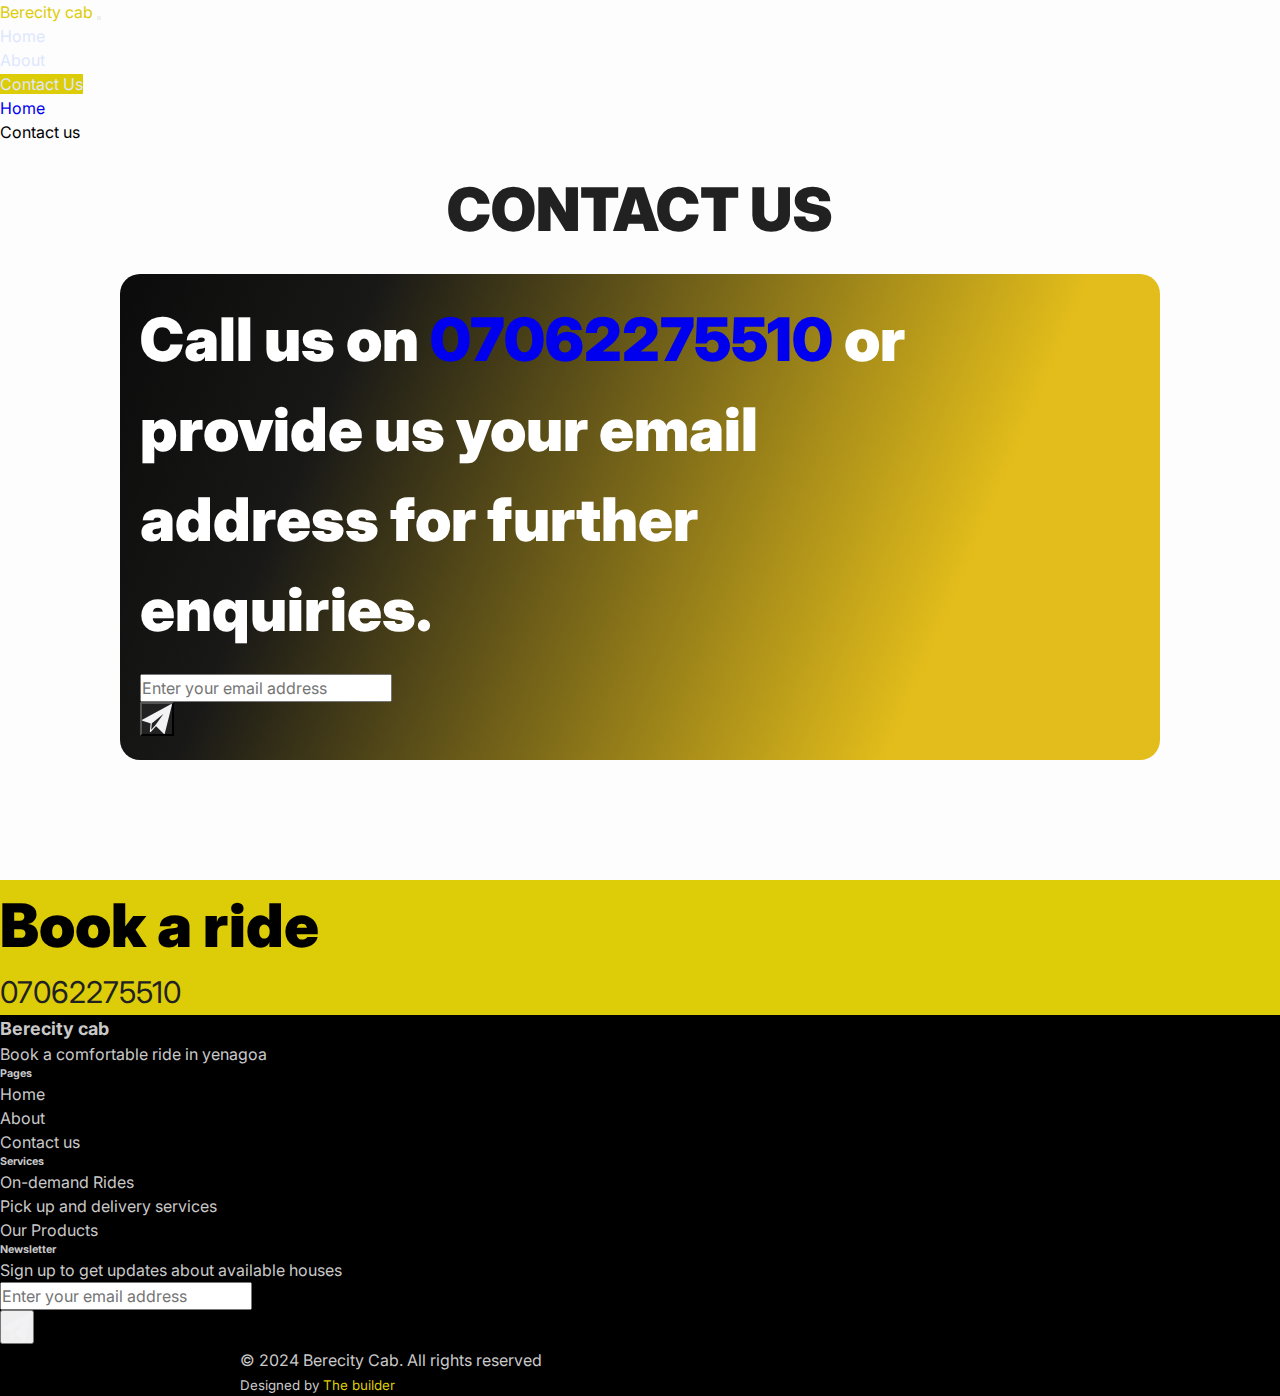
<file: pages/contact.html>
<!DOCTYPE html>
<html lang="en">
  <head>
    <meta charset="UTF-8" />
    <meta name="viewport" content="width=device-width, initial-scale=1.0" />
    <title>Berecity cab | Contact</title>
    <link rel="preconnect" href="https://fonts.googleapis.com" />
    <link rel="preconnect" href="https://fonts.gstatic.com" crossorigin />
    <link
      href="https://fonts.googleapis.com/css2?family=Archivo+Black&display=swap"
      rel="stylesheet"
    />
    <link rel="preconnect" href="https://fonts.googleapis.com" />
    <link rel="preconnect" href="https://fonts.gstatic.com" crossorigin />
    <link
      href="https://fonts.googleapis.com/css2?family=Inter:wght@400;700&display=swap"
      rel="stylesheet"
    />

    <!-- Bootstrap -->

    <link
      href="https://cdn.jsdelivr.net/npm/bootstrap@5.3.2/dist/css/bootstrap.min.css"
      rel="stylesheet"
      integrity="sha384-T3c6CoIi6uLrA9TneNEoa7RxnatzjcDSCmG1MXxSR1GAsXEV/Dwwykc2MPK8M2HN"
      crossorigin="anonymous"
    />
    <script
      src="https://cdn.jsdelivr.net/npm/bootstrap@5.3.2/dist/js/bootstrap.bundle.min.js"
      integrity="sha384-C6RzsynM9kWDrMNeT87bh95OGNyZPhcTNXj1NW7RuBCsyN/o0jlpcV8Qyq46cDfL"
      crossorigin="anonymous"
    ></script>
    <link
      rel="stylesheet"
      href="https://cdnjs.cloudflare.com/ajax/libs/animate.css/4.1.1/animate.min.css"
    />

    <link
      rel="stylesheet"
      href="https://cdnjs.cloudflare.com/ajax/libs/font-awesome/6.5.2/css/all.min.css"
      integrity="sha512-SnH5WK+bZxgPHs44uWIX+LLJAJ9/2PkPKZ5QiAj6Ta86w+fsb2TkcmfRyVX3pBnMFcV7oQPJkl9QevSCWr3W6A=="
      crossorigin="anonymous"
      referrerpolicy="no-referrer"
    />

    <link rel="stylesheet" href="../../css/index.css" />
    <link rel="stylesheet" href="../../css/contact.css" />
  </head>
  <body>
    <!-- Navigation -->
    <nav class="navbar navbar-expand-lg bg-black py-3 px-md-3">
      <div class="container-fluid gap-4">
        <a
          class="navbar-brand animate__animated animate__fadeIn fw-bold text-clr-yellow"
          href="/"
          >Berecity cab</a
        >
        <button
          class="navbar-toggler bg-light"
          type="button"
          data-bs-toggle="collapse"
          data-bs-target="#navbarNav"
          aria-controls="navbarNav"
          aria-expanded="false"
          aria-label="Toggle navigation"
        >
          <span class="navbar-toggler-icon"></span>
        </button>
        <div
          class="collapse navbar-collapse animate__animated animate__fadeIn flex-grow-0"
          id="navbarNav"
        >
          <ul class="navbar-nav">
            <li class="nav-item">
              <a class="nav-link px-md-3" aria-current="page" href="/">Home</a>
            </li>
            <li class="nav-item">
              <a class="nav-link px-md-3" href="./about.html">About</a>
            </li>
            <li class="nav-item">
              <a
                href="./contact.html"
                class="text-dark bg-yellow underline-none rounded-pill px-md-3 px-2 py-2 d-inline-block"
                >Contact Us</a
              >
            </li>
          </ul>
        </div>
      </div>
    </nav>
    <nav style="--bs-breadcrumb-divider: '>'" aria-label="breadcrumb ">
      <ol class="breadcrumb p-2">
        <li class="breadcrumb-item text-black">
          <a href="/index.html">Home</a>
        </li>
        <li class="breadcrumb-item active text-blue" aria-current="page">
          Contact us
        </li>
      </ol>
    </nav>
    <!-- Contact us section -->
    <section class="contact-us__section">
      <h1 class="contact-us__section-h1">Contact us</h1>
      <div class="content d-flex flex-column align-items-center px-6 py-4">
        <h2 class="contact-us__section-h2">
          Call us on
          <a class="text-white text-center underline" href="tel:+2347062275510"
            >07062275510</a
          >
          or provide us your email address for further enquiries.
        </h2>
        <div class="form__wrapper rounded border">
          <form class="input-group">
            <input
              type="email"
              placeholder="Enter your email address"
              aria-describedby="button-addon1"
              class="form-control border-0 shadow-0"
            />
            <div class="input-group-append">
              <button
                id="button-addon1"
                type="submit"
                class="btn btn-link bg-mid-black"
              >
                <img src="/assets/images/icons/paper-plane-30.png" alt="" />
              </button>
            </div>
          </form>
        </div>
      </div>
    </section>

    <section
      class="col-12 contact-us px-4 py-5 d-flex flex-column justify-content-center align-items-center"
      id="contact-us"
    >
      <h2 class="contact_h2 text-center mt-3">Book a ride</h2>
      <ul>
        <li>
          <a href="tel:+2347062275510"
            ><i class="fas fa-phone"></i> 07062275510</a
          >
        </li>
      </ul>
    </section>
    <!-- footer -->

    <footer class="footer">
      <div class="mx-3 mx-md-5 py-5">
        <div class="row">
          <div class="col-lg-4 col-md-6 mb-4 mb-lg-0">
            <h3>Berecity cab</h3>
            <p class="font-italic">Book a comfortable ride in yenagoa</p>
          </div>
          <div class="col-lg-2 col-md-6 mb-4 mb-lg-0">
            <h6 class="text-uppercase fw-bold mb-4">Pages</h6>
            <ul class="list-unstyled mb-0 text-decoration-none">
              <li class="mb-2">
                <a href="/" class="text-decoration-none">Home</a>
              </li>
              <li class="mb-2">
                <a href="./about.html" class="text-decoration-none">About</a>
              </li>

              <li class="mb-2">
                <a href="./contact.html" class="text-decoration-none"
                  >Contact us</a
                >
              </li>
            </ul>
          </div>
          <div class="col-lg-2 col-md-6 mb-4 mb-lg-0">
            <h6 class="text-uppercase fw-bold mb-4">Services</h6>
            <ul class="list-unstyled mb-0">
              <li class="mb-2">
                <a href="#" class="text-decoration-none">On-demand Rides</a>
              </li>
              <li class="mb-2">
                <a href="#" class="text-decoration-none"
                  >Pick up and delivery services</a
                >
              </li>
              <li class="mb-2">
                <a href="#" class="text-decoration-none">Our Products</a>
              </li>
            </ul>
          </div>
          <div class="col-lg-4 col-md-6 mb-lg-0">
            <h6 class="text-uppercase fw-bold mb-4">Newsletter</h6>
            <p class="mb-4">Sign up to get updates about available houses</p>
            <div class="p-1 rounded border">
              <form class="input-group">
                <input
                  type="email"
                  placeholder="Enter your email address"
                  aria-describedby="button-addon1"
                  class="form-control border-0 shadow-0"
                />
                <div class="input-group-append">
                  <button id="button-addon1" type="submit" class="btn btn-link">
                    <img src="/assets/images/icons/paper-plane-30.png" alt="" />
                  </button>
                </div>
              </form>
            </div>
          </div>
        </div>
      </div>

      <!-- Copyrights -->
      <div class="pt-4">
        <div class="container text-center">
          <p class="mb-0 py-2">© 2024 Berecity Cab. All rights reserved</p>
          <small
            >Designed by
            <a href="" class="text-clr-yellow">The builder</a></small
          >
        </div>
      </div>
    </footer>
  </body>
</html>
</file>
<file: css/contact.css>
/* CSS Index
---------------------------------------
1. CONTACT US CSS
2. FORM CSS

*/

/*********************************************/
/*              CONTACT US CSS                 "/
/*********************************************/

body {
  background-color: var(--grey);
}

.contact-us__section {
  margin-top: var(--medium-spacing);
  margin-bottom: var(--extra-large-spacing);
}

.content {
  border-radius: 20px;


background: rgb(0,0,0);
background: linear-gradient(113deg, rgba(0,0,0,1) 0%, rgba(11,11,11,1) 0%, rgba(24,24,23,1) 21%, rgba(226,188,24,0.9864320728291317) 78%);

  margin: var(--medium-spacing);
  padding: var(--medium-spacing);
}

@media (min-width: 900px) {
  .content {
    margin: var(--medium-spacing) var(--extra-large-spacing);
    padding: var(--medium-spacing);
  }
}

h1 {
  text-align: center;
  text-transform: uppercase;
  font-size: var(--semi-large-fs);
  font-weight: 900;
  color: var(--mid-black);
  margin: var(--medium-spacing);
}

@media (min-width: 900px) {
  h1 {
    margin: var(--medium-spacing);
    font-size: var(--large-fs);
  }
}


h2 {
  font-size: var(--medium-fs);
  font-weight: 900;
}

.contact-us__section-h2 {

  color: white;
}

@media (min-width: 900px) {
  h2 {
    font-size: var(--large-fs);
    width: 80%;
  }
}
/*********************************************/
/*              FORM CSS                 "/
/*********************************************/

.form__wrapper {
  width: 100%;
  margin-top: var(--medium-spacing);
}

@media (min-width: 900px) {
  .form__wrapper {
    margin-top: var(--medium-spacing);
    width: 60%;
  }
}
</file>
<file: css/index.css>
/*
Author: buildervision1@gmail.com
Support: buildervision1@gmail.com
Description: Berecity cab Bootstrap
Version: 1.0
*/

/* CSS Index
---------------------------------------
1. RESET 
2. VARIABLES
3. UTILITY 
4. GENERAL STYLES
5. NAVBAR 
6. HERO SECTION
7. SERVICES 
8. CONTACT US
9. FOOTER
*/

/*********************************************/
/*              RESET CSS                  "/
/*********************************************/

*,
ul,
p {
  padding: 0;
  margin: 0;
  box-sizing: border-box;
  list-style: none;
  text-decoration: none;
}
a {
  text-decoration: none !important;
}
*,
*::before,
*::after {
  box-sizing: border-box;
}

html {
  width: 100%;
  height: 100%;
  scroll-behavior: smooth;
  overflow-x: hidden;
}

body {
  width: 100%;
  line-height: 1.5;
  -webkit-font-smoothing: antialiased;
  overflow-x: hidden;
  font-family: 'Inter', sans-serif;
}
/*
     Improve media defaults
  */
img,
picture,
video,
canvas,
svg {
  display: block;
  max-width: 100%;
}
/*
   Remove built-in form typography styles
  */
input,
button,
textarea,
select {
  font: inherit;
}

/*  Avoid text overflows   */

p,
h1,
h2,
h3,
h4,
h5,
h6 {
  overflow-wrap: break-word;
}

.home_h2 {
  text-transform: uppercase;
}

/*********************************************/
/*              2. VARIABLES CSS                  "/
/*********************************************/

:root {
  /*==================Font size============================*/

  --large-fs: 3.75rem; /*60px*/
  --mid-large-fs: 2.5rem;
  --semi-large-fs: 1.875rem; /*30px*/
  --medium-fs: 1.5rem; /*24px*/
  --semi-medium-fs: 1.125rem; /*18px*/
  --default-fs: 1rem; /*16px*/
  --small-fs: 0.87rem; /*14px*/
  --smallest-fs: 0.75rem; /*12px*/

  /*==================Colors============================*/
  --dark-grey: #54595f;
  --grey: #fdfdfd;
  --soft-grey: #cac9c9;
  --black: #000000;
  --mid-black: #212121;
  --semi-black: #8c8c8c;
  --blue: #07058d;
  --yellow: #ddcc08;
  --light-yellow: #f4fbc1;
  --dark-yellow: #e6c005;
  --mid-blue: #312ef3;
  --light-blue: #dee7fd;
  --light-gold: #f1ddaa;

  /*==================Spacing============================*/

  --extra-large-spacing: 7.5rem; /*120px*/
  --large-spacing: 3.125rem; /*50px*/
  --semi-medium-spacing: 2rem; /*32px*/
  --medium-spacing: 1.25rem; /*20px*/
  --small-spacing: 0.625rem; /*10px*/
}

/*********************************************/
/*              3. UTILITY CSS                  "/
/*********************************************/

.bg-grey {
  background-color: var(--grey);
}
.bg-soft-grey {
  background-color: var(--soft-grey);
}
.bg-mid-black {
  background-color: var(--mid-black);
}
.bg-blue {
  background-color: var(--blue);
}

.bg-yellow {
  background-color: var(--yellow);
}

.bg-light-blue {
  background-color: var(--light-blue);
}
.bg-mid-blue {
  background-color: var(--mid-blue);
}

.text-bg-soft-grey {
  background-color: var(--grey);
}
.text-bg-grey {
  background-color: var(--soft-grey);
}
.text-bg-black {
  background-color: var(--mid-black);
}
.text-bg-blue {
  background-color: var(--blue);
}
.text-bg-light-blue {
  background-color: var(--light-blue);
}

.text-clr-soft-grey {
  background-color: var(--grey);
}
.text-clr-grey {
  color: var(--soft-grey);
}

.text-clr-yellow {
  color: var(--yellow);
}
.text-clr-black {
  color: var(--mid-black);
}
.text-clr-blue {
  color: var(--blue);
}
.text-clr-light-blue {
  color: var(--light-blue);
}

/*********************************************/
/*              4. GENERAL STYLES             "/
/*********************************************/

.container {
  max-width: 800px;
  margin: 0 auto;
}

.no-hover:hover {
  text-decoration: none;
  color: var(--dark-yellow);
}

h2 {
  font-size: var(--semi-large-fs);
  font-weight: 900;
}

h3 {
  font-size: var(--semi-medium-fs);
}

article {
  height: 350px;
}

.home-main p {
  width: 80%;
}

@media (max-width: 800px) {
  .home-main p {
    width: 100%;
  }
}
/*********************************************/
/*              5. NAVBAR CSS                  "/
/*********************************************/

.home-nav {
  border-bottom: 1px solid #121212;
}
nav ul li a {
  cursor: pointer;
  color: var(--light-blue) !important;
  text-decoration: none;
}
nav ul li a:hover {
  color: var(--yellow) !important;
}

nav ul li .rounded-pill:hover {
  color: var(--black) !important;
  background-color: var(--grey);
}

.nav-link-light {
  color: var(--yellow);
}

.nav-link.active {
  color: var(--yellow) !important;
}
.nav-link:hover {
  color: var(--grey);
}

nav .nav-link {
  font-size: var(--default-fs);
  color: var(--yellow);
  text-decoration: none;
}

nav .navbar-brand {
  color: var(--yellow);
}

/*********************************************/
/*              6. HERO SECTION CSS              "/
/*********************************************/
.hero-section {
  font-weight: 700 !important;
  font-style: normal;
}

.hero-section .hero-section__img-background {
  width: 100%;
  height: 90vh;

  background-image: linear-gradient(
      to bottom right,
      #000 20%,
      #000 30%,
      transparent 100%
    ),
    url('../assets/images/car-images/desktop-optimised/car-bg-black.jpg');
  background-size: cover;
  background-position: center;
  background-repeat: no-repeat;
}

.home__h1 {
  font-size: var(--semi-large-fs);
  font-weight: 800;
  color: var(--grey);
}

@media (min-width: 800px) {
  .home__h1 {
    font-size: var(--large-fs);
  }
}

/*********************************************/
/*      7. SERVICES SECTION STYLES  "/
/*********************************************/
.our-services h2 {
  font-size: var(--mid-large-fs);
  color: var(--mid-black);
}
.our-services .service-card {
  border: 1px solid var(--semi-black);
  border-radius: 15px;
  box-shadow: 0 20px 30px rgba(0, 0, 0, 0.1), 0 6px 6px rgba(0, 0, 0, 0.15);
  height: 500px;
}
.our-services .service-card h2 {
  font-size: var(--semi-large-fs);
}

@media (min-width: 900px) {
  .our-services .service-card h2 {
    font-size: var(--large-fs);
  }
}
.our-services .service-card h3 {
  font-size: var(--medium-fs);
}

.our-services dl {
  border-radius: 20px;
  font-size: var(--medium-fs);
}

.our-services dl dt {
  text-decoration: underline;
}
.our-services dl dd {
  position: relative;
  padding-left: 20px;
}

.our-services dl dd::before {
  content: '•'; /* Unicode for disc character */
  position: absolute;
  left: 0;
  color: black; /* Or any color you prefer */
}
/*********************************************/
/*****8 CONTACT US SECTION STYLES**/
/*********************************************/
.contact-us {
  background-color: var(--yellow);
}

@media (min-width: 900px) {
  .contact-us ul li a {
    font-size: var(--semi-large-fs);
  }
}

.contact-us ul li a {
  color: var(--mid-black);
}

@media (max-width: 800px) {
  .contact-us ul li a {
    font-size: var(--medium-fs);
  }
}

.contact_h2 {
  color: var(--black);
}

/*********************************************/
/*****9 FOOTER SECTION STYLES**/
/*********************************************/
footer {
  background-color: var(--black);
  color: var(--soft-grey);
}
footer ul li a {
  color: var(--soft-grey);
}
</file>
